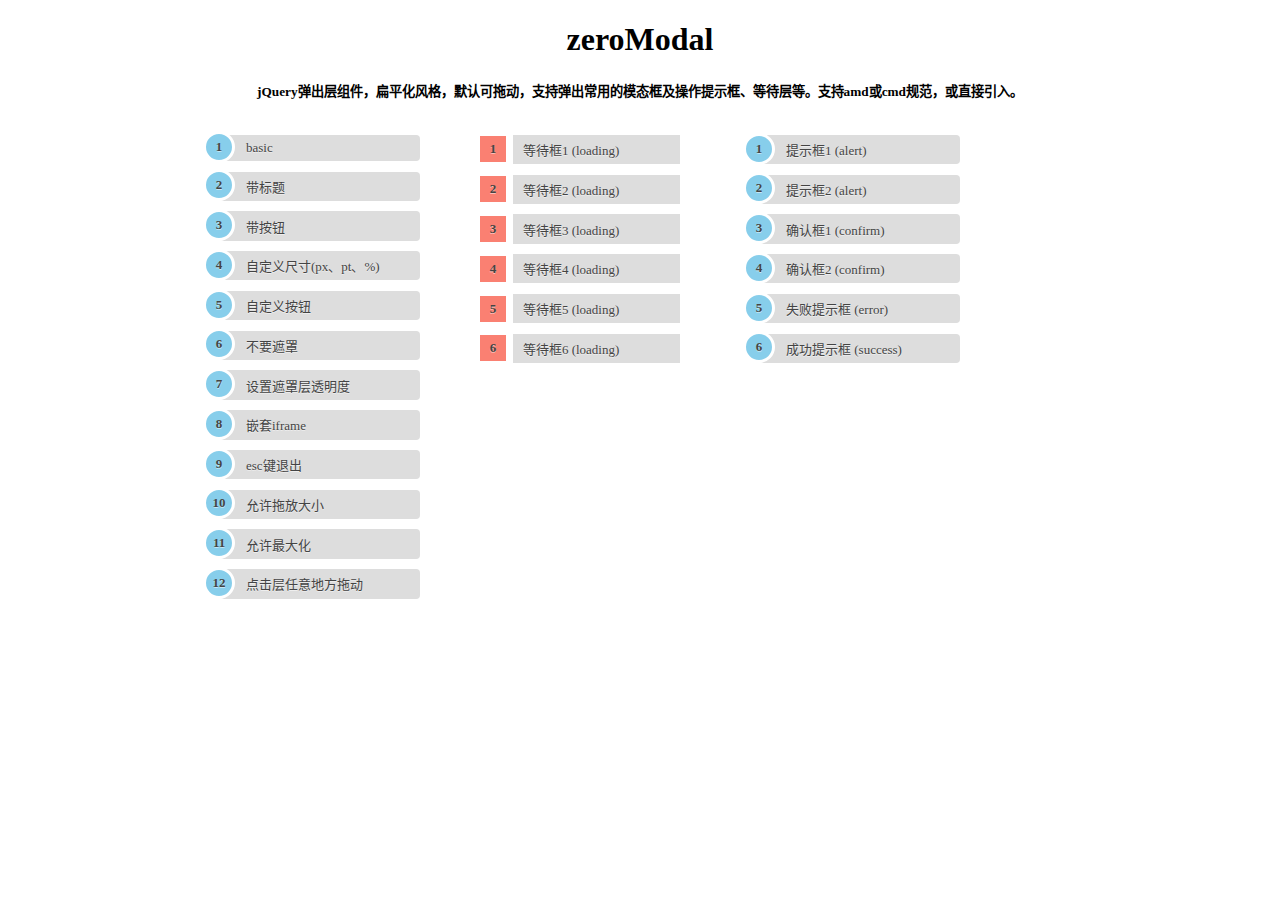
<file: TTCM/src/main/webapp/popup/demo.html>
<!DOCTYPE html>
<html lang="zh-CN">

<head>
    <meta charset="UTF-8" />
    <title>zeroModal demo</title>
    <link rel="stylesheet" type="text/css" href="./zeroModal.css" />
    <script src="http://www.jq22.com/jquery/1.11.1/jquery.min.js"></script>
    <script src="./zeroModal.min.js"></script>
    <style type="text/css">
    ol {
        counter-reset: li;
        list-style: none;
        *list-style: decimal;
        font: 13px 'trebuchet MS', 'lucida sans';
        padding: 0;
        margin-bottom: 4em;
        text-shadow: 0 1px 0 rgba(255, 255, 255, .5);
    }
    
    ol ol {
        margin: 0 0 0 2em;
    }
    
    .rounded-list a {
        position: relative;
        display: block;
        padding: .4em .4em .4em 2em;
        *padding: .4em;
        margin: .8em 0;
        background: #ddd;
        color: #444;
        text-decoration: none;
        border-radius: .3em;
        transition: all .3s ease-out;
    }
    
    .rounded-list a:hover {
        background: #eee;
    }
    
    .rounded-list a:hover:before {
        transform: rotate(360deg);
    }
    
    .rounded-list a:before {
        content: counter(li);
        counter-increment: li;
        position: absolute;
        left: -1.3em;
        top: 50%;
        margin-top: -1.3em;
        background: #87ceeb;
        height: 2em;
        width: 2em;
        line-height: 2em;
        border: .3em solid #fff;
        text-align: center;
        font-weight: bold;
        border-radius: 2em;
        transition: all .3s ease-out;
    }
    
    rectangle-list a {
        position: relative;
        display: block;
        padding: .4em .4em .4em .8em;
        *padding: .4em;
        margin: .5em 0 .5em 2.5em;
        background: #ddd;
        color: #444;
        text-decoration: none;
        transition: all .3s ease-out;
    }
    
    .rectangle-list a:hover {
        background: #eee;
    }
    
    .rectangle-list a:before {
        content: counter(li);
        counter-increment: li;
        position: absolute;
        left: -2.5em;
        top: 50%;
        margin-top: -1em;
        background: #fa8072;
        height: 2em;
        width: 2em;
        line-height: 2em;
        text-align: center;
        font-weight: bold;
    }
    
    .rectangle-list a:after {
        position: absolute;
        content: '';
        border: .5em solid transparent;
        left: -1em;
        top: 50%;
        margin-top: -.5em;
        transition: all .3s ease-out;
    }
    
    .rectangle-list a:hover:after {
        left: -.5em;
        border-left-color: #fa8072;
    }
    
    .rectangle-list a {
        position: relative;
        display: block;
        padding: .4em .4em .4em .8em;
        *padding: .4em;
        margin: .5em 0 .8em 2.5em;
        background: #ddd;
        color: #444;
        text-decoration: none;
        transition: all .3s ease-out;
    }
    
    .rectangle-list a:hover {
        background: #eee;
    }
    
    .rectangle-list a:before {
        content: counter(li);
        counter-increment: li;
        position: absolute;
        left: -2.5em;
        top: 50%;
        margin-top: -1em;
        background: #fa8072;
        height: 2em;
        width: 2em;
        line-height: 2em;
        text-align: center;
        font-weight: bold;
    }
    
    .rectangle-list a:after {
        position: absolute;
        content: '';
        border: .5em solid transparent;
        left: -1em;
        top: 50%;
        margin-top: -.5em;
        transition: all .3s ease-out;
    }
    
    .rectangle-list a:hover:after {
        left: -.5em;
        border-left-color: #fa8072;
    }
    </style>
</head>

<body>
    <h1 style="text-align:center">zeroModal</h1>
    <h5 style="text-align:center">jQuery弹出层组件，扁平化风格，默认可拖动，支持弹出常用的模态框及操作提示框、等待层等。支持amd或cmd规范，或直接引入。</h5>
    <div style="position:absolute;width:200px;left:220px;">
        <ol class="rounded-list">
            <li><a href="javascript:_basic()">basic</a></li>
            <li><a href="javascript:_params()">带标题</a></li>
            <li><a href="javascript:_button()">带按钮</a></li>
            <li><a href="javascript:_setsize()">自定义尺寸(px、pt、%)</a></li>
            <li><a href="javascript:_custombutton()">自定义按钮</a></li>
            <li><a href="javascript:_notoverlay()">不要遮罩</a></li>
            <li><a href="javascript:_setOpacity()">设置遮罩层透明度</a></li>
            <li><a href="javascript:_iframe()">嵌套iframe</a></li>
            <li><a href="javascript:_esc()">esc键退出</a></li>
            <li><a href="javascript:_resize()">允许拖放大小</a></li>
            <li><a href="javascript:_max()">允许最大化</a></li>
            <li><a href="javascript:_drag()">点击层任意地方拖动</a></li>
        </ol>
    </div>
    <div style="position:absolute;width:200px;left:480px;">
        <ol class="rectangle-list">
            <li><a href="javascript:_loading(1)">等待框1 (loading)</a></li>
            <li><a href="javascript:_loading(2)">等待框2 (loading)</a></li>
            <li><a href="javascript:_loading(3)">等待框3 (loading)</a></li>
            <li><a href="javascript:_loading(4)">等待框4 (loading)</a></li>
            <li><a href="javascript:_loading(5)">等待框5 (loading)</a></li>
            <li><a href="javascript:_loading(6)">等待框6 (loading)</a></li>
            <!--<li><a href="javascript:_progress(1)">progress1</a></li>-->
        </ol>
    </div>
    <div style="position:absolute;width:200px;left:760px;">
        <ol class="rounded-list">
            <li><a href="javascript:_alert1()">提示框1 (alert)</a></li>
            <li><a href="javascript:_alert2()">提示框2 (alert)</a></li>
            <li> <a href="javascript:_confirm1()">确认框1 (confirm)</a></li>
            <li> <a href="javascript:_confirm2()">确认框2 (confirm)</a></li>
            <li> <a href="javascript:_error()">失败提示框 (error)</a></li>
            <li> <a href="javascript:_success()">成功提示框 (success)</a></li>
        </ol>
    </div>
    <script>
    function _basic() {
        zeroModal.show();
    }

    function _params() {
        zeroModal.show({
            title: 'hello world',
            content: 'this is zeroModal'
        });
    }

    function _button() {
        zeroModal.show({
            title: 'hello world',
            content: 'this is zeroModal',
            ok: true,
            cancel: true,
            okFn: function(opt) {
                console.log(opt);
                alert('clicked ok and not close');
                return false;
            }
        });
    }

    function _setsize() {
        zeroModal.show({
            title: 'hello world',
            content: 'this is zeroModal',
            width: '60%',
            height: '40%'
        });
    }

    function _notoverlay() {
        zeroModal.show({
            title: 'hello world',
            content: 'this is zeroModal',
            width: '60%',
            height: '40%',
            overlay: false
        });
    }

    function _iframe() {
        zeroModal.show({
            title: 'hello world',
            iframe: true,
            url: 'http://www.baidu.com',
            width: '80%',
            height: '80%',
            cancel: true
        });
    }

    function _esc() {
        zeroModal.show({
            title: 'hello world',
            content: 'this is zeroModal',
            esc: true
        });
    }

    function _resize() {
        zeroModal.show({
            title: 'hello world',
            content: 'this is zeroModal',
            width: '60%',
            height: '40%',
            resize: true
        });
    }

    function _max() {
        zeroModal.show({
            title: 'hello world',
            content: 'this is zeroModal',
            width: '60%',
            height: '40%',
            max: true
        });
    }

    function _loading(type) {
        zeroModal.loading(type);
    }

    function _progress() {
        zeroModal.progress();
    }

    function _alert1() {
        zeroModal.alert('请选择数据进行操作!');
    }

    function _alert2() {
        zeroModal.alert({
            content: '操作提示!',
            contentDetail: '请选择数据后再进行操作',
            okFn: function() {
                alert('ok callback');
            }
        });
    }

    function _confirm1() {
        zeroModal.confirm("确定提交审核吗？", function() {
            alert('ok');
            //return false;
        });
    }

    function _confirm2() {
        zeroModal.confirm({
            content: '确定提交审核吗？',
            contentDetail: '提交后将不能进行修改。',
            okFn: function() {
                alert('ok');
            },
            cancelFn: function() {
                alert('cancel');
            }
        });
    }

    function _error() {
        zeroModal.error('请选择数据进行操作!');
    }

    function _success() {
        zeroModal.success('操作成功!');
    }

    function _setOpacity() {
        zeroModal.show({
            title: 'hello world',
            content: 'this is zeroModal',
            width: '60%',
            height: '40%',
            opacity: 0.8
        });
    }

    function _drag() {
        zeroModal.show({
            title: 'hello world',
            content: 'this is zeroModal',
            dragHandle: 'container',
            ok: true
        });
    }

    function _custombutton() {
        zeroModal.show({
            title: 'hello world',
            iframe: true,
            url: 'http://www.baidu.com',
            width: '60%',
            height: '60%',
            buttons: [
                { className: 'zeromodal-btn zeromodal-btn-primary', name: '开始导出', fn:function(opt){ alert(1); return false; }},
                { className: 'zeromodal-btn zeromodal-btn-default', name: '取消', fn:function(opt){ alert(2); }}
            ]
        });
    }
    </script>
</body>

</html>
</file>
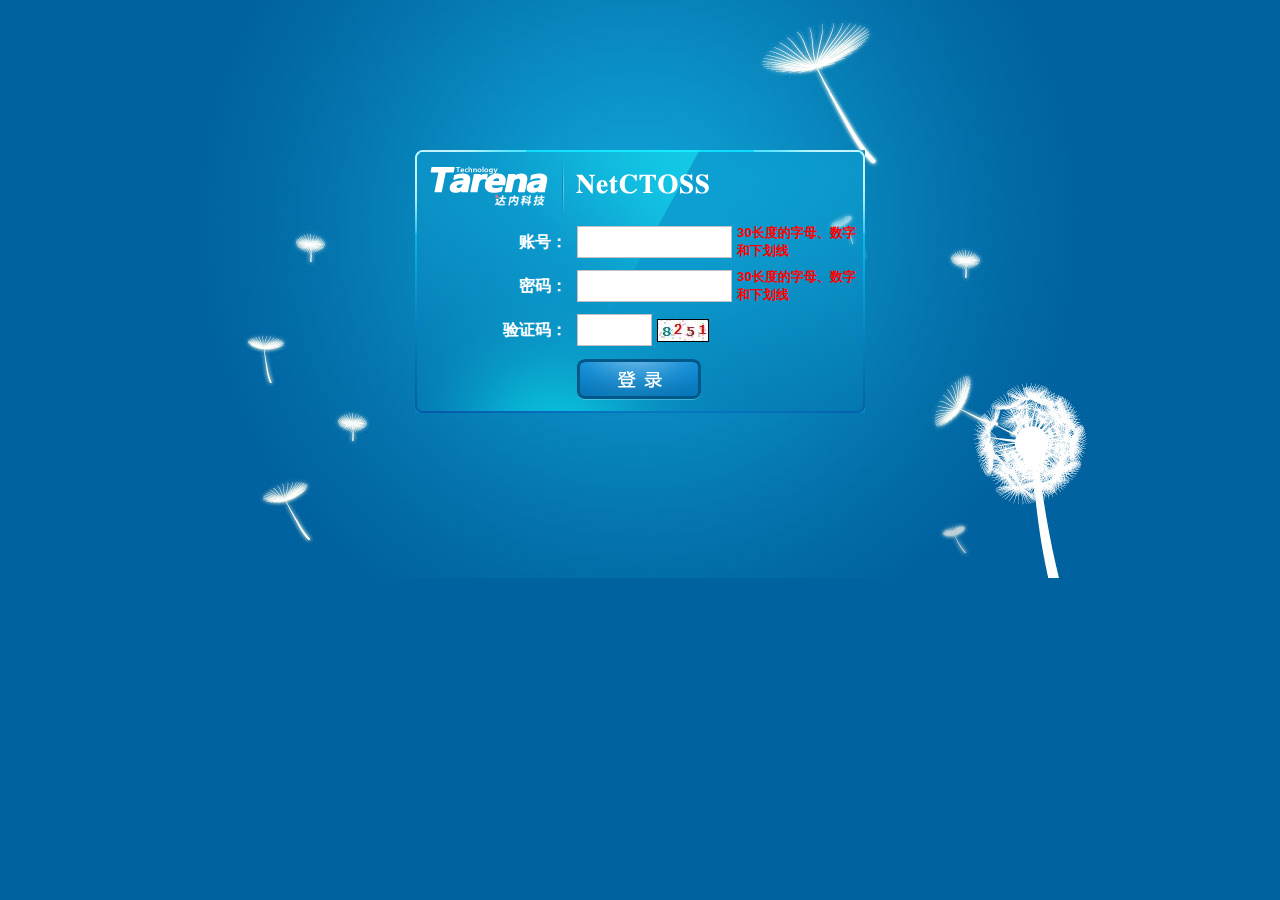
<file: TTCM/src/main/webapp/case/NETCTOSS_V02/login.html>
﻿<!DOCTYPE html PUBLIC "-//W3C//DTD XHTML 1.0 Transitional//EN" "http://www.w3.org/TR/xhtml1/DTD/xhtml1-transitional.dtd">
<html xmlns="http://www.w3.org/1999/xhtml">
    <head>
        <meta http-equiv="Content-Type" content="text/html; charset=utf-8" />
        <title>达内－NetCTOSS</title>
        <link type="text/css" rel="stylesheet" media="all" href="styles/global.css" />
        <link type="text/css" rel="stylesheet" media="all" href="styles/global_color.css" /> 
    </head>
    <body class="index">
        <div class="login_box">
            <table>
                <tr>
                    <td class="login_info">账号：</td>
                    <td colspan="2"><input name="" type="text" class="width150" /></td>
                    <td class="login_error_info"><span class="required">30长度的字母、数字和下划线</span></td>
                </tr>
                <tr>
                    <td class="login_info">密码：</td>
                    <td colspan="2"><input name="" type="password" class="width150" /></td>
                    <td><span class="required">30长度的字母、数字和下划线</span></td>
                </tr>
                <tr>
                    <td class="login_info">验证码：</td>
                    <td class="width70"><input name="" type="text" class="width70" /></td>
                    <td><img src="images/valicode.jpg" alt="验证码" title="点击更换" /></td>  
                    <td><span class="required"></span></td>              
                </tr>            
                <tr>
                    <td></td>
                    <td class="login_button" colspan="2">
                        <a href="index.html"><img src="images/login_btn.png" /></a>
                    </td>    
                    <td><span class="required"></span></td>                
                </tr>
            </table>
        </div>
    </body>
</html>
</file>
<file: TTCM/src/main/webapp/popup/zeroModal.css>
/*!
 * zeroModal.js
 * http://git.oschina.net/cylansad/zeroModal
 *
 * Copyright 2016, Sad
 */

.zeromodal-overlay {
    width: 100%;
    height: 1000px;
    position: absolute;
    z-index: 1000;
    opacity: 0.2;
    background-color: rgba(0, 0, 0, .4);
    top: 0;
    left: 0;
}

.zeromodal-loading1 {
    background: url(./img/loading1.gif);
    width: 50px;
    height: 50px;
    position: absolute;
    left: 50%;
    top: 35%;
}

.zeromodal-loading2 {
    background: url(./img/loading2.gif);
    width: 37px;
    height: 37px;
    position: absolute;
    left: 50%;
    top: 35%;
}

.zeromodal-container {
    font-family: "Hiragino Sans GB", "Microsoft YaHei", Arial-normal, "open sans", "Helvetica Neue", Helvetica, Arial, sans-serif;
    position: absolute;
    box-shadow: 0 6px 24px rgba(0, 0, 0, .24);
    border-radius: 2px;
    border: none;
    background-color: #fff;
    z-index: 1001;
    padding: 19px 16px;
}

.zeromodal-header {
    margin-top: 4px;
    margin-bottom: 18px;
    color: #666;
    font-weight: bold;
    font-size: 14px;
}

.zeromodal-progress-content {
    position: absolute;
    left: 46%;
    font-size: 13px;
    color: #4FAB1C;
}

.zeromodal-body {
    font-size: 12px;
    color: #333;
    /*overflow-y: auto;*/
}

.zeromodal-frame {
    width: 100%;
    height: 100%;
    border: 0;
}

.zeromodal-btn {
    margin-bottom: 0;
    text-align: center;
    font-size: 14px;
    outline: none;
    display: inline-block;
    margin-left: 4px;
    font-weight: 400;
    -ms-touch-action: manipulation;
    touch-action: manipulation;
    cursor: pointer;
    background-image: none;
    border: 1px solid transparent;
    white-space: nowrap;
    padding: 6px 8px;
    line-height: 20px;
    border-radius: 1px;
    min-width: 80px;
    box-shadow: 0 1px 4px rgba(0, 0, 0, .32);
    -webkit-transition: all;
    transition: all;
    -webkit-transition-duration: .3s;
    transition-duration: .3s;
}

.zeromodal-btn:hover {
    box-shadow: 0 3px 4px rgba(0, 0, 0, .32);
}

.zeromodal-btn-primary {
    color: #fff;
    background-color: #2196f3;
    border: none;
}

.zeromodal-btn-default {
    color: #333;
    background-color: #fff;
    border: none;
    padding: 6px 8px;
}

.zeromodal-max {
    background: url(./img/max.png);
    width: 16px;
    height: 16px;
    position: relative;
    float: right;
    margin-right: 2px;
    top: -4px;
    cursor: pointer;
    opacity: .3;
    -webkit-transition: -webkit-transform 0.4s ease-out;
    -moz-transition: -moz-transform 0.4s ease-out;
    -o-transition: -o-transform 0.4s ease-out;
    -ms-transition: -ms-transform 0.4s ease-out;
    -moz-user-select: none;
    -webkit-user-select: none;
}

.zeromodal-max:hover {
    -webkit-transform: rotateZ(180deg);
    -moz-transform: rotateZ(180deg);
    -o-transform: rotateZ(180deg);
    -ms-transform: rotateZ(180deg);
    transform: rotateZ(180deg);
}

.zeromodal-close {
    position: relative;
    -webkit-appearance: none;
    padding: 0;
    cursor: pointer;
    background: 0 0;
    border: 0;
    top: -6px;
    outline: none;
    float: right;
    font-size: 21px;
    font-weight: 700;
    line-height: 1;
    color: #000;
    text-shadow: 0 1px 0 #fff;
    filter: alpha(opacity=20);
    opacity: .2;
    -webkit-border-radius: 110px;
    border-radius: 110px;
    -webkit-transition: -webkit-transform 0.4s ease-out;
    -moz-transition: -moz-transform 0.4s ease-out;
    -o-transition: -o-transform 0.4s ease-out;
    -ms-transition: -ms-transform 0.4s ease-out;
    -moz-user-select: none;
    -webkit-user-select: none;
}

.zeromodal-close:hover {
    -webkit-transform: rotateZ(180deg);
    -moz-transform: rotateZ(180deg);
    -o-transform: rotateZ(180deg);
    -ms-transform: rotateZ(180deg);
    transform: rotateZ(180deg);
}

.zeromodal-footer {
    position: absolute;
    bottom: 12px;
    width: 100%;
    left: 0px;
}

.zeromodal-line {
    border: none;
    border-top: 1px solid #efefef;
    margin-bottom: 10px;
    margin-left: auto;
    margin-right: auto;
    width: 97%
}

.zeromodal-btn-container {
    text-align: right;
    padding-right: 15px;
}

.zeromodal-icon {
    width: 80px;
    height: 80px;
    border: 4px solid #808080;
    border-radius: 50%;
    margin: 16px auto 16px;
    margin-top: 16px;
    padding: 0;
    position: relative;
    box-sizing: content-box;
    cursor: default;
    -webkit-touch-callout: none;
    -webkit-user-select: none;
    -moz-user-select: none;
    -ms-user-select: none;
    user-select: none;
}

.zeromodal-icon.zeromodal-icon-info {
    font-family: "Open Sans", sans-serif;
    color: #3fc3ee;
    border-color: #3fc3ee;
    font-size: 60px;
    line-height: 80px;
    text-align: center;
}

.zeromodal-icon.zeromodal-icon-question {
    font-family: "Helvetica Neue", Helvetica, Arial, sans-serif;
    color: #c9dae1;
    border-color: #c9dae1;
    font-size: 60px;
    line-height: 80px;
    text-align: center;
}

.zeromodal-error {
    border-color: #f27474;
}

.zeromodal-icon.zeromodal-error .x-mark {
    position: relative;
    display: block;
}

.zeromodal-icon.zeromodal-error .line.left {
    -webkit-transform: rotate(45deg);
    transform: rotate(45deg);
    left: 17px;
}

.zeromodal-icon.zeromodal-error .line {
    position: absolute;
    height: 5px;
    width: 47px;
    background-color: #f27474;
    display: block;
    top: 37px;
    border-radius: 2px;
}

.zeromodal-icon.zeromodal-error .line.right {
    -webkit-transform: rotate(-45deg);
    transform: rotate(-45deg);
    right: 16px;
}

.zeromodal-icon.zeromodal-success {
    border-color: #a5dc86;
}

.zeromodal-icon.zeromodal-success::before {
    border-radius: 120px 0 0 120px;
    top: -7px;
    left: -33px;
    -webkit-transform: rotate(-45deg);
    transform: rotate(-45deg);
    -webkit-transform-origin: 60px 60px;
    transform-origin: 60px 60px;
}

.zeromodal-icon.zeromodal-success::after {
    border-radius: 0 120px 120px 0;
    top: -11px;
    left: 30px;
    -webkit-transform: rotate(-45deg);
    transform: rotate(-45deg);
    -webkit-transform-origin: 0 60px;
    transform-origin: 0 60px;
}

.zeromodal-icon.zeromodal-success .placeholder {
    width: 80px;
    height: 80px;
    border: 4px solid rgba(165, 220, 134, 0.2);
    border-radius: 50%;
    box-sizing: content-box;
    position: absolute;
    left: -4px;
    top: -4px;
    z-index: 2;
}

.zeromodal-icon.zeromodal-success .fix {
    width: 7px;
    height: 90px;
    background-color: #fff;
    position: absolute;
    left: 28px;
    top: 8px;
    z-index: 1;
    -webkit-transform: rotate(-45deg);
    transform: rotate(-45deg);
}

.zeromodal-icon.zeromodal-success .line {
    height: 5px;
    background-color: #a5dc86;
    display: block;
    border-radius: 2px;
    position: absolute;
    z-index: 2;
}

.zeromodal-icon.zeromodal-success .line.tip {
    width: 25px;
    left: 14px;
    top: 46px;
    -webkit-transform: rotate(45deg);
    transform: rotate(45deg);
}

.zeromodal-icon.zeromodal-success .line.long {
    width: 47px;
    right: 8px;
    top: 38px;
    -webkit-transform: rotate(-45deg);
    transform: rotate(-45deg);
}

@-webkit-keyframes showZeroAlert {
    0% {
        -webkit-transform: scale(0.7);
        transform: scale(0.7);
    }
    45% {
        -webkit-transform: scale(1.05);
        transform: scale(1.05);
    }
    80% {
        -webkit-transform: scale(0.95);
        transform: scale(0.95);
    }
    100% {
        -webkit-transform: scale(1);
        transform: scale(1);
    }
}

@keyframes showZeroAlert {
    0% {
        -webkit-transform: scale(0.7);
        transform: scale(0.7);
    }
    45% {
        -webkit-transform: scale(1.05);
        transform: scale(1.05);
    }
    80% {
        -webkit-transform: scale(0.95);
        transform: scale(0.95);
    }
    100% {
        -webkit-transform: scale(1);
        transform: scale(1);
    }
}

@-webkit-keyframes hideZeroAlert {
    0% {
        -webkit-transform: scale(1);
        transform: scale(1);
        opacity: 1;
    }
    100% {
        -webkit-transform: scale(0.5);
        transform: scale(0.5);
        opacity: 0;
    }
}

@keyframes hideZeroAlert {
    0% {
        -webkit-transform: scale(1);
        transform: scale(1);
        opacity: 1;
    }
    100% {
        -webkit-transform: scale(0.5);
        transform: scale(0.5);
        opacity: 0;
    }
}

.show-zero2 {
    -webkit-animation: showZeroAlert 0.3s;
    animation: showZeroAlert 0.3s;
}

.show-zero2.no-animation {
    -webkit-animation: none;
    animation: none;
}

.hide-zero2 {
    -webkit-animation: hideZeroAlert 0.15s;
    animation: hideZeroAlert 0.15s;
}

.hide-zero2.no-animation {
    -webkit-animation: none;
    animation: none;
}

.zeromodal-title1 {
    width: 100%;
    text-align: center;
    color: #575757;
    font-size: 20px;
    font-weight: bold;
    padding: 8px 0;
}

.zeromodal-title2 {
    width: 100%;
    text-align: center;
    color: #B7B7B7;
    font-size: 13px;
    padding: 8px 0;
}

.zeromodal-overflow-y {
    overflow-y: auto;
}

.zeromodal-progress {
    position: absolute;
    opacity: 0.8;
    width: 400px;
    height: 5px;
    overflow: visible;
    background: #f0f0f0;
    margin-bottom: 40px;
    border-radius: 4px;
    box-shadow: inset 0 1px 2px rgba(0, 0, 0, .1);
}

.zeromodal-progress .zeromodal-progress-bar {
    position: relative;
    animation: animate-positive 2s;
}

.zeromodal-progress-bar {
    float: left;
    width: 0;
    height: 100%;
    font-size: 12px;
    line-height: 20px;
    color: #fff;
    text-align: center;
    background-color: #337ab7;
    -webkit-box-shadow: inset 0 -1px 0 rgba(0, 0, 0, .15);
    box-shadow: inset 0 -1px 0 rgba(0, 0, 0, .15);
    -webkit-transition: width .6s ease;
    -o-transition: width .6s ease;
    transition: width .6s ease;
}

.zeromodal-progress .zeromodal-progress-icon {
    width: 30px;
    height: 30px;
    line-height: 25px;
    border-radius: 50%;
    font-size: 13px;
    position: absolute;
    top: -14px;
    right: 0;
    background: #fff;
    border-width: 3px;
    border-style: solid;
    text-align: center;
}

.zeromodal-fa {
    display: inline-block;
    font: normal normal normal 14px/1 FontAwesome;
    font-size: inherit;
    text-rendering: auto;
    -webkit-font-smoothing: antialiased;
    -moz-osx-font-smoothing: grayscale;
}

.zeromodal-progress-val {
    position: absolute;
    top: 10%;
    left: 10%;
}

.zeromodal-progress-val .line.tip {
    width: 13px;
    top: 13px;
    -webkit-transform: rotate(45deg);
    transform: rotate(45deg);
}

.zeromodal-progress-val .line {
    height: 5px;
    background-color: rgb(146, 194, 106);
    display: block;
    border-radius: 2px;
    position: absolute;
    z-index: 2;
}

.zeromodal-progress-val .line.long {
    width: 22px;
    right: -26px;
    top: 10px;
    -webkit-transform: rotate(-45deg);
    transform: rotate(-45deg);
}

@-webkit-keyframes rotate_pacman_half_up {
    0% {
        -webkit-transform: rotate(270deg);
        transform: rotate(270deg);
    }
    50% {
        -webkit-transform: rotate(360deg);
        transform: rotate(360deg);
    }
    100% {
        -webkit-transform: rotate(270deg);
        transform: rotate(270deg);
    }
}

@keyframes rotate_pacman_half_up {
    0% {
        -webkit-transform: rotate(270deg);
        transform: rotate(270deg);
    }
    50% {
        -webkit-transform: rotate(360deg);
        transform: rotate(360deg);
    }
    100% {
        -webkit-transform: rotate(270deg);
        transform: rotate(270deg);
    }
}

@-webkit-keyframes rotate_pacman_half_down {
    0% {
        -webkit-transform: rotate(90deg);
        transform: rotate(90deg);
    }
    50% {
        -webkit-transform: rotate(0deg);
        transform: rotate(0deg);
    }
    100% {
        -webkit-transform: rotate(90deg);
        transform: rotate(90deg);
    }
}

@keyframes rotate_pacman_half_down {
    0% {
        -webkit-transform: rotate(90deg);
        transform: rotate(90deg);
    }
    50% {
        -webkit-transform: rotate(0deg);
        transform: rotate(0deg);
    }
    100% {
        -webkit-transform: rotate(90deg);
        transform: rotate(90deg);
    }
}

@-webkit-keyframes pacman-balls {
    75% {
        opacity: 0.7;
    }
    100% {
        -webkit-transform: translate(-100px, -6.25px);
        transform: translate(-100px, -6.25px);
    }
}

@keyframes pacman-balls {
    75% {
        opacity: 0.7;
    }
    100% {
        -webkit-transform: translate(-100px, -6.25px);
        transform: translate(-100px, -6.25px);
    }
}

.pacman {
    position: absolute;
}

.pacman > div:nth-child(2) {
    -webkit-animation: pacman-balls 1s 0s infinite linear;
    animation: pacman-balls 1s 0s infinite linear;
}

.pacman > div:nth-child(3) {
    -webkit-animation: pacman-balls 1s 0.33s infinite linear;
    animation: pacman-balls 1s 0.33s infinite linear;
}

.pacman > div:nth-child(4) {
    -webkit-animation: pacman-balls 1s 0.66s infinite linear;
    animation: pacman-balls 1s 0.66s infinite linear;
}

.pacman > div:nth-child(5) {
    -webkit-animation: pacman-balls 1s 0.99s infinite linear;
    animation: pacman-balls 1s 0.99s infinite linear;
}

.pacman > div:first-of-type {
    width: 0px;
    height: 0px;
    border-right: 25px solid transparent;
    border-top: 25px solid #a5dc86;
    border-left: 25px solid #a5dc86;
    border-bottom: 25px solid #a5dc86;
    border-radius: 25px;
    -webkit-animation: rotate_pacman_half_up 0.5s 0s infinite;
    animation: rotate_pacman_half_up 0.5s 0s infinite;
}

.pacman > div:nth-child(2) {
    width: 0px;
    height: 0px;
    border-right: 25px solid transparent;
    border-top: 25px solid #a5dc86;
    border-left: 25px solid #a5dc86;
    border-bottom: 25px solid #a5dc86;
    border-radius: 25px;
    -webkit-animation: rotate_pacman_half_down 0.5s 0s infinite;
    animation: rotate_pacman_half_down 0.5s 0s infinite;
    margin-top: -50px;
}

.pacman > div:nth-child(3),
.pacman > div:nth-child(4),
.pacman > div:nth-child(5),
.pacman > div:nth-child(6) {
    background-color: #a5dc86;
    width: 15px;
    height: 15px;
    border-radius: 100%;
    margin: 2px;
    width: 10px;
    height: 10px;
    position: absolute;
    -webkit-transform: translate(0, -6.25px);
    -ms-transform: translate(0, -6.25px);
    transform: translate(0, -6.25px);
    top: 25px;
    left: 100px;
}

@-webkit-keyframes line-scale-pulse-out {
    0% {
        -webkit-transform: scaley(1);
        transform: scaley(1);
    }
    50% {
        -webkit-transform: scaley(0.4);
        transform: scaley(0.4);
    }
    100% {
        -webkit-transform: scaley(1);
        transform: scaley(1);
    }
}

@keyframes line-scale-pulse-out {
    0% {
        -webkit-transform: scaley(1);
        transform: scaley(1);
    }
    50% {
        -webkit-transform: scaley(0.4);
        transform: scaley(0.4);
    }
    100% {
        -webkit-transform: scaley(1);
        transform: scaley(1);
    }
}

.line-scale-pulse-out {
    position: absolute;
}

.line-scale-pulse-out > div {
    background-color: #a5dc86;
    width: 4px;
    height: 35px;
    border-radius: 2px;
    margin: 2px;
    -webkit-animation-fill-mode: both;
    animation-fill-mode: both;
    display: inline-block;
    -webkit-animation: line-scale-pulse-out 0.9s 0s infinite cubic-bezier(.85, .25, .37, .85);
    animation: line-scale-pulse-out 0.9s 0s infinite cubic-bezier(.85, .25, .37, .85);
}

.line-scale-pulse-out > div:nth-child(2),
.line-scale-pulse-out > div:nth-child(4) {
    -webkit-animation-delay: 0.2s !important;
    animation-delay: 0.2s !important;
}

.line-scale-pulse-out > div:nth-child(1),
.line-scale-pulse-out > div:nth-child(5) {
    -webkit-animation-delay: 0.4s !important;
    animation-delay: 0.4s !important;
}

@-webkit-keyframes line-scale-pulse-out-rapid {
    0% {
        -webkit-transform: scaley(1);
        transform: scaley(1);
    }
    80% {
        -webkit-transform: scaley(0.3);
        transform: scaley(0.3);
    }
    90% {
        -webkit-transform: scaley(1);
        transform: scaley(1);
    }
}

@keyframes line-scale-pulse-out-rapid {
    0% {
        -webkit-transform: scaley(1);
        transform: scaley(1);
    }
    80% {
        -webkit-transform: scaley(0.3);
        transform: scaley(0.3);
    }
    90% {
        -webkit-transform: scaley(1);
        transform: scaley(1);
    }
}

.line-scale-pulse-out-rapid > div {
    background-color: #a5dc86;
    width: 4px;
    height: 35px;
    border-radius: 2px;
    margin: 2px;
    -webkit-animation-fill-mode: both;
    animation-fill-mode: both;
    display: inline-block;
    -webkit-animation: line-scale-pulse-out-rapid 0.9s 0s infinite cubic-bezier(.11, .49, .38, .78);
    animation: line-scale-pulse-out-rapid 0.9s 0s infinite cubic-bezier(.11, .49, .38, .78);
}

.line-scale-pulse-out-rapid > div:nth-child(2),
.line-scale-pulse-out-rapid > div:nth-child(4) {
    -webkit-animation-delay: 0.25s !important;
    animation-delay: 0.25s !important;
}

.line-scale-pulse-out-rapid > div:nth-child(1),
.line-scale-pulse-out-rapid > div:nth-child(5) {
    -webkit-animation-delay: 0.5s !important;
    animation-delay: 0.5s !important;
}

@-webkit-keyframes line-spin-fade-loader {
    50% {
        opacity: 0.3;
    }
    100% {
        opacity: 1;
    }
}

@keyframes line-spin-fade-loader {
    50% {
        opacity: 0.3;
    }
    100% {
        opacity: 1;
    }
}

.line-spin-fade-loader {
    position: absolute;
}

.line-spin-fade-loader > div:nth-child(1) {
    top: 20px;
    left: 0;
    -webkit-animation: line-spin-fade-loader 1.2s 0.12s infinite ease-in-out;
    animation: line-spin-fade-loader 1.2s 0.12s infinite ease-in-out;
}

.line-spin-fade-loader > div:nth-child(2) {
    top: 13.63636px;
    left: 13.63636px;
    -webkit-transform: rotate(-45deg);
    -ms-transform: rotate(-45deg);
    transform: rotate(-45deg);
    -webkit-animation: line-spin-fade-loader 1.2s 0.24s infinite ease-in-out;
    animation: line-spin-fade-loader 1.2s 0.24s infinite ease-in-out;
}

.line-spin-fade-loader > div:nth-child(3) {
    top: 0;
    left: 20px;
    -webkit-transform: rotate(90deg);
    -ms-transform: rotate(90deg);
    transform: rotate(90deg);
    -webkit-animation: line-spin-fade-loader 1.2s 0.36s infinite ease-in-out;
    animation: line-spin-fade-loader 1.2s 0.36s infinite ease-in-out;
}

.line-spin-fade-loader > div:nth-child(4) {
    top: -13.63636px;
    left: 13.63636px;
    -webkit-transform: rotate(45deg);
    -ms-transform: rotate(45deg);
    transform: rotate(45deg);
    -webkit-animation: line-spin-fade-loader 1.2s 0.48s infinite ease-in-out;
    animation: line-spin-fade-loader 1.2s 0.48s infinite ease-in-out;
}

.line-spin-fade-loader > div:nth-child(5) {
    top: -20px;
    left: 0;
    -webkit-animation: line-spin-fade-loader 1.2s 0.6s infinite ease-in-out;
    animation: line-spin-fade-loader 1.2s 0.6s infinite ease-in-out;
}

.line-spin-fade-loader > div:nth-child(6) {
    top: -13.63636px;
    left: -13.63636px;
    -webkit-transform: rotate(-45deg);
    -ms-transform: rotate(-45deg);
    transform: rotate(-45deg);
    -webkit-animation: line-spin-fade-loader 1.2s 0.72s infinite ease-in-out;
    animation: line-spin-fade-loader 1.2s 0.72s infinite ease-in-out;
}

.line-spin-fade-loader > div:nth-child(7) {
    top: 0;
    left: -20px;
    -webkit-transform: rotate(90deg);
    -ms-transform: rotate(90deg);
    transform: rotate(90deg);
    -webkit-animation: line-spin-fade-loader 1.2s 0.84s infinite ease-in-out;
    animation: line-spin-fade-loader 1.2s 0.84s infinite ease-in-out;
}

.line-spin-fade-loader > div:nth-child(8) {
    top: 13.63636px;
    left: -13.63636px;
    -webkit-transform: rotate(45deg);
    -ms-transform: rotate(45deg);
    transform: rotate(45deg);
    -webkit-animation: line-spin-fade-loader 1.2s 0.96s infinite ease-in-out;
    animation: line-spin-fade-loader 1.2s 0.96s infinite ease-in-out;
}

.line-spin-fade-loader > div {
    background-color: #a5dc86;
    width: 4px;
    height: 35px;
    border-radius: 2px;
    margin: 2px;
    -webkit-animation-fill-mode: both;
    animation-fill-mode: both;
    position: absolute;
    width: 5px;
    height: 15px;
}

@-webkit-keyframes square-spin {
    25% {
        -webkit-transform: perspective(100px) rotateX(180deg) rotateY(0);
        transform: perspective(100px) rotateX(180deg) rotateY(0);
    }
    50% {
        -webkit-transform: perspective(100px) rotateX(180deg) rotateY(180deg);
        transform: perspective(100px) rotateX(180deg) rotateY(180deg);
    }
    75% {
        -webkit-transform: perspective(100px) rotateX(0) rotateY(180deg);
        transform: perspective(100px) rotateX(0) rotateY(180deg);
    }
    100% {
        -webkit-transform: perspective(100px) rotateX(0) rotateY(0);
        transform: perspective(100px) rotateX(0) rotateY(0);
    }
}

@keyframes square-spin {
    25% {
        -webkit-transform: perspective(100px) rotateX(180deg) rotateY(0);
        transform: perspective(100px) rotateX(180deg) rotateY(0);
    }
    50% {
        -webkit-transform: perspective(100px) rotateX(180deg) rotateY(180deg);
        transform: perspective(100px) rotateX(180deg) rotateY(180deg);
    }
    75% {
        -webkit-transform: perspective(100px) rotateX(0) rotateY(180deg);
        transform: perspective(100px) rotateX(0) rotateY(180deg);
    }
    100% {
        -webkit-transform: perspective(100px) rotateX(0) rotateY(0);
        transform: perspective(100px) rotateX(0) rotateY(0);
    }
}

.square-spin {
    position: absolute;
}

.square-spin > div {
    -webkit-animation-fill-mode: both;
    animation-fill-mode: both;
    width: 50px;
    height: 50px;
    background: #a5dc86;
    border: 1px solid #a5dc86;
    -webkit-animation: square-spin 3s 0s cubic-bezier(.09, .57, .49, .9) infinite;
    animation: square-spin 3s 0s cubic-bezier(.09, .57, .49, .9) infinite;
}

.zeromodal-sweep-tee {
    border-width: 8px;
    border-color: #CECECE;
    border-left-width: 0;
    border-style: double;
    border-top-color: transparent;
    border-bottom-color: transparent;
    transform: rotateZ(220deg);
    position: absolute;
    right: 2px;
    bottom: 0;
    cursor: se-resize;
    -moz-user-select: none;
    -webkit-user-select: none;
}

.zeromodal-top {
    cursor: move;
    height: 24px;
    position: absolute;
    top: 0px;
    left: 0;
    width: 100%;
}
</file>
<file: TTCM/src/main/webapp/case/NETCTOSS_V02/styles/global.css>
/* 全局样式 */
body, p, div, ul, ol, li, dl, dd, dt, h1, h2, h3, h4, h5, h6, form, input, select, label, table, tr, td, th, thead, tbody, tfoot
{
    margin: 0px auto;
    padding: 0px;
    border: 0;
}
ul, ol
{
    list-style: none;
}
body
{
    font-size: 12px;
    font-family: Tahoma,Geneva,sans-serif;
    background-position: top;
    background-repeat: repeat-x;
}
table
{
    border-collapse: collapse;
    border-spacing: 0px;
    width: 910px;
    border: 0px;
    text-align: left;
}
a
{
    text-decoration: none;
}
input, select
{
    height: 30px;
    line-height: 27px;
    padding-left: 3px;
}
textarea
{
    font-size: 12px;
    font-family: Tahoma,Geneva,sans-serif;
}
.width50
{
    width: 50px;
}
.width70
{
    width: 70px;
}
.width80
{
    width: 90px;
}
.width100
{
    width: 100px;
}
.width110
{
    width:110px;
}
.width150
{
    width: 150px;
}
.width180
{
    width: 180px;
}
.width200
{
    width: 200px;
}
.width300
{
    width: 300px;
}
.width350
{
    width: 350px;
}
.width400
{
    width: 400px;
}
.width600
{
    width: 600px;
}
.height70
{
    height: 70px;
}
.hide
{
    display: none;
}
.show
{
    display: block;
}

/*清除浮动*/
.clearfix
{
    clear: both;
}

/*浮动对象*/
.left
{
    float: left;
    display: inline;
}
.right
{
    float: right;
    display: inline;
}
/*布局*/
#header, #menu, #footer
{
    width: 960px;
    margin: 0px auto;
}

/*页头部分：header*/
#header
{
    text-align: right;
    height: 61px;
}
#header a
{
    margin-right: 50px;
    line-height: 61px;
    font-weight: bold;
}

/*导航部分：navi*/
#navi
{
    width: 100%;
    height: 91px;
    overflow: hidden;
}
#menu
{
    overflow: hidden;
    margin-top: 3px;
}
#navi li
{
    float: left;
    padding: 0 14px;
}
#navi a
{
    display: block;
    width: 68px;
    height: 77px;
    overflow: hidden;
    float: left;
}

/*正文区域：main*/
#main
{
    min-height: 410px;
    width: 950px;
    padding: 5px;
    margin-top: 5px;
    max-height: 450px;
    overflow-x: hidden;
    overflow-y: auto;
    position: relative;
}
form.main_form
{
    width: 800px;
    margin: 15px auto;
}


/*正文：查询条件部分*/
div.search_add
{
    width: 910px;
    height: 30px;
    text-align: right;
    margin-top: 3px;
}
div.search_add div
{
    float: left;
    margin-right: 18px;
    line-height: 23px;
}
div.search_add span
{
    margin-left: 5px;
}

/*正文：数据表格部分*/
#data
{
    min-height: 330px;
}
#datalist
{
    margin-top: 5px;
    text-align: center;
    width:100%;
}
#datalist td
{
    height: 32px;
    line-height: 32px;
}
#datalist th
{
    font-weight: bold;
    text-align: center;
    height: 35px;
    line-height: 35px;
}
td.td_modi,th.td_modi
{
    width: 130px;
    text-align: center;
}
th.th_select_all
{
    width: 70px;
}
#datalist th input
{
    height: 35px;
    line-height: 35px;
    float: left;
    margin-left: 8px;
    border-width: 0px;
}
#datalist th span
{
    display: block;
    height: 35px;
    line-height: 35px;
    float: left;
    margin-left: 5px;
}
#datalist tr input
{
    border-width: 0px;
}

/* 表格中的显示详细 */
a.summary
{
    cursor: default;
    color: gray;
    font-weight: bold;
    display: block;
    width: 100%;
    line-height: 100%;
}
div.detail_info
{
    position: absolute;
    z-index: 1000;
    min-width: 150px;
    min-height: 40px;
    display: none;
    padding: 3px;
    overflow: visible;
    text-align: left;
}

/* 正文：表单部分（div实现方式） */
div.text_info
{
    width: 200px;
    text-align: right;
    float: left;
    height: 40px;
    margin-top: 5px;/*5*/
    /*border:1px solid black;*/
    margin-bottom:5px;
}
div.text_info span
{
    display: block;
}
div.input_info
{
    width: 580px;
    text-align: left;
    margin-left: 10px;
    float: left;
    height: 40px;
}
div.input_info span.info
{
    display:inline-block;
    width:50px;
}
div.fee_type input, div.fee_type label
{
    border-width: 0px;
    display: block;
    height: 30px;
    line-height: 27px;
    float: left;
    margin-left: 5px;
}
div.fee_type label
{
    margin-left: 3px;
    margin-right: 5px;
}
div.change_pwd
{
    clear: both;
    width: 410px;
    float: right;
}
div.change_pwd input, div.change_pwd label
{
    display: block;
    height: 30px;
    line-height: 27px;
    float: left;
    margin-left: 5px;
    border-width: 0px;
}
#optionalInfo
{
    clear: both;
    height: 390px;
    padding-top: 10px;
}
#divPwds
{
    display: none;
    clear: both;
    height: 130px;
    padding-top: 10px;
}

div.validate_msg_long, div.validate_msg_medium, div.validate_msg_short, div.validate_msg_tiny
{
    /*height: 28px;*/
    line-height: 28px;
    float: right;
    overflow: hidden;
    text-align: left;
    padding-left:5px;
}
div.error_msg
{
    padding-left:17px;
}
div.validate_msg_long
{
    width: 390px;
}
div.validate_msg_medium
{
    width: 340px;
}
div.validate_msg_short
{
    width: 240px;
    line-height: 28px;
}
div.validate_msg_tiny
{
    width: 190px;
    line-height: 28px;
}
div.input_info_scroll
{
    width: 360px;
    text-align: left;
    float: left;
    height: 87px;
    overflow-y: scroll;
    overflow-x: auto;
    border: 1px solid silver;
}
div.input_info_scroll li
{
    float: left;
    line-height: 22px;
    height: 22px;
    margin: 2px 2px 5px 5px;
    width: 106px;
}
div.input_info_scroll li span
{
    display: block;
    float: left;
    line-height: 22px;
    height: 22px;
}
div.input_info_scroll li input
{
    height: 22px;
    line-height: 22px;
    margin-right: 3px;
    float: left;
    border-width: 0px;
}
div.input_info_high
{
    width: 580px;
    text-align: left;
    margin-left: 10px;
    float: left;
    height: 90px;
    margin-bottom: 10px;
}
div.button_info
{
    text-align: left;
    width: 380px;
    /*border:1px solid blue;*/
}
span.required
{
    font-size:10pt;
}

/* 保存操作后的提示消息 */
#save_result_info
{
    width: 600px;
    line-height: 50px;
    padding-left: 40px;
    font-size: 14px;
    display: none;
    font-weight:bold;
}

/* 删除操作后的提示消息 */
#operate_result_info
{
    width: 400px;
    line-height: 70px;
    padding-left: 40px;
    font-size: 16px;
    display: none;
    position: absolute;
    z-index: 100;
    top: 90px;
    left: 30%;
}
#operate_result_info img
{
    float: right;
    margin-right: 10px;
    margin-top: 10px;
    cursor: pointer;
}

/* 正文：分页功能区 */
#pages
{
    width: 940px;
    text-align: center;
    height: 28px;
    line-height: 28px;
    margin-top: 5px;
}
#pages a, #pages a.current_page:hover
{
    padding: 5px 10px;
}
#pages a:hover
{
    padding: 5px 9px;
}

/*页脚部分：footer*/
#footer
{
    width: 960px;
    height: 50px;
    padding: 5px 0;
    line-height: 25px;
    text-align: center;
}

/* 表单上的元素：控件 */
span.readonly
{
    line-height: 28px;
    display: inline-block;
    text-align: left;
    padding-left: 3px;
}
input.text_search, select.select_search
{
    height: 23px;
    line-height: 23px;
    margin-left: 0px;
}
input.btn_search
{
    height: 26px;
    line-height: 26px;
    width: 74px;
    padding-left: 13px;
    margin-left: 3px;
}
input.btn_search_large
{
    height: 26px;
    line-height: 26px;
    width: 110px;
    padding-left: 18px;
    margin-left: 3px;
}
input.btn_search:hover,input.btn_search_large:hover
{
    font-weight: bold;
}
input.btn_add
{
    height: 26px;
    line-height: 26px;
    width: 71px;
    text-align: center;
    overflow: hidden;
    padding-left: 0px;
}
input.btn_modify, input.btn_delete, input.btn_start, input.btn_pause
{
    margin-left: 3px;
    width: 55px;
    cursor: pointer;
}
input.btn_save
{
    width: 100px;
    height: 36px;
    line-height: 26px;
    font-size: 20px;
    font-family: "黑体";
    text-align: center;
    margin-right: 5px;
}
input.sort_asc, input.sort_desc
{
    width: 71px;
    height: 26px;
    line-height: 26px;
    font-family: "黑体";
    text-align: center;
    padding-right: 10px;
}

/* 主页 */
#index_navi
{
    width: 100%;
    height: 91px;
    position: absolute;
    bottom: 0;
}
#index_navi li
{
    margin-top: 10px;
    float: left;
    padding: 0 14px;
}
#index_navi a
{
    display: block;
    width: 68px;
    height: 77px;
    overflow: hidden;
    float: left;
}

/* 登录页面 */
div.login_box
{
    width: 450px;
    height: 200px;
    padding-top: 70px;
    margin-top: 150px;
    font-size: 12pt;
    font-weight: bold;
}
div.login_box table
{
    width:98%;
}
div.login_box table tr td
{
    padding-left: 5px;
    height: 44px;
}
td.login_info
{
    text-align: right;
    width: 150px;
    padding-right: 5px;
}
td.login_error_info
{
    width:130px;
}
td.login_button
{
    text-align: left;
    padding-top: 5px;
}
td.login_button img
{
    border-width: 0px;
}

/* 错误页面 */
#error
{
    width: 960px;
    text-align: center;
    margin-top: 400px;
}
#error a:hover
{
    text-decoration: underline;
    cursor: pointer;
}
/* 报表页面 */
#report_main
{  
    min-height: 420px;
    width: 960px;
    padding: 5px;
    margin-top: 5px;
    max-height: 450px;
    overflow-x: hidden;
    overflow-y: auto;
}
div.report_box
{ 
    width:950px; 
    min-height:365px; 
    background-color:#e8f3f8; 
    padding:5px;
    max-height: 395px;
}
div.tabs
{
    width:940px;
	height:35px;
	overflow:hidden;
	padding-left:10px;
	margin-top:10px;
}
div.tabs ul li
{
	float:left;
	padding:0 5px;
}
div.tabs ul li a
{
	display:block;
	width:101px;
	height:36px;
	overflow:hidden;
	line-height:36px;
	text-align:center;
}
#report_data
{
    min-height: 320px;
}
</file>
<file: TTCM/src/main/webapp/case/NETCTOSS_V02/styles/global_color.css>
/* 全局样式 */
body
{
    background-image: url(../images/body_bg.png);
    background-color: #0063a0;
}

/* 页头部分：header */
#header
{
    background: url(../images/top_bg.png) no-repeat;
}
#header a
{
    color: #fff;
    text-decoration: none;
}

/* 导航部分：navi */
#navi
{
    background: url(../images/navigation.png) repeat-x;
}
.index_on
{
    background: url(../images/index_on.png) no-repeat;
}
.index_off
{
    background: url(../images/index_out.png) no-repeat;
}
.role_on
{
    background: url(../images/role_on.png) no-repeat;
}
.role_off
{
    background: url(../images/role_out.png) no-repeat;
}
.admin_on
{
    background: url(../images/admin_on.png) no-repeat;
}
.admin_off
{
    background: url(../images/admin_out.png) no-repeat;
}
.fee_on
{
    background: url(../images/fee_on.png) no-repeat;
}
.fee_off
{
    background: url(../images/fee_out.png) no-repeat;
}
.account_on
{
    background: url(../images/account_on.png) no-repeat;
}
.account_off
{
    background: url(../images/account_out.png) no-repeat;
}
.service_on
{
    background: url(../images/service_on.png) no-repeat;
}
.service_off
{
    background: url(../images/service_out.png) no-repeat;
}
.bill_on
{
    background: url(../images/bill_on.png) no-repeat;
}
.bill_off
{
    background: url(../images/bill_out.png) no-repeat;
}
.report_on
{
    background: url(../images/report_on.png) no-repeat;
}
.report_off
{
    background: url(../images/report_out.png) no-repeat;
}
.information_on
{
    background: url(../images/information_on.png) no-repeat;
}
.information_off
{
    background: url(../images/information_out.png) no-repeat;
}
.password_on
{
    background: url(../images/password_on.png) no-repeat;
}
.password_off
{
    background: url(../images/password_out.png) no-repeat;
}

/* 正文区域：main */
#main
{
    background: #e8f3f8;
    border:5px solid #8ac1db;
}


/* 正文：表格部分 */
#datalist
{
    background-color:#fff;
}
#datalist td
{
    border: #CCC solid 1px;
}
#datalist tr:hover
{
    background-color:#f7f9fd;
}
#datalist th
{
    background: #fbedce;
    border: #CCC solid 1px;
}

/* 表格中显示详细消息 */
div.detail_info
{
    background-color: #fbf0db;
    border: 1px solid #ff9000;
    color: #000;
}

/* 正文：表单部分（div实现方式） */
span.required
{
    color:Red;
    /*border:1px solid red;*/
}
/*div.validate_msg_long,div.validate_msg_medium,div.validate_msg_short,div.validate_msg_tiny*/
div.error_msg
{
    color:Red;
    background-image:url("../images/wrong.gif") ;
    background-repeat:no-repeat;
    background-position:left center;
    border:1px solid red;
}
p.hide
{
    border-bottom:1px solid red;
}
#divPwds
{
    border-top:1px dotted #a1c7d9;
    border-bottom:1px dotted #a1c7d9;
    background-color:#fafeff;
}
#optionalInfo
{
   background-color:#f4f4f4;
   border:1px solid #b4b4b4;
}

/* 保存操作后的提示消息 */
div.save_success
{
    background-color: #fbf0db;
    border: 1px solid #ff9000;
    color: #af6606;
    background-image: url(../images/ok.png);
    background-repeat: no-repeat;
    background-position:10px center;
}
div.save_fail
{
    background-color: #fbf0db;
    border: 1px solid #ff9000;
    color: #F00;
    background-image: url(../images/fail.png);
    background-repeat: no-repeat;
    background-position:10px center;
}

/* 删除操作后的提示消息 */
div.operate_success
{
    background-color: #fdecec;
    border: 1px solid #f57676;
    color: #af6606;    
    background-image: url(../images/ok.png);
    background-repeat: no-repeat;
    background-position:10px center;
}
div.operate_fail
{
    background-color: #fdecec;
    border: 1px solid #f57676;
    color: #f00;    
    background-image: url(../images/warning.png);
    background-repeat: no-repeat;
    background-position:10px center;
}

/* 正文：分页功能区 */
#pages a
{
    color: #000;
}
#pages a:hover
{
    background: #cddde4;
    border: #97b9c9 solid 1px;
    color: #067db5;
}
#pages a.current_page
{
    background: #FFF;
    border: #89bdd8 solid 1px;
    color: #067db5;
}


/* 页脚部分：footer */
#footer
{
    color: #FFF;
}

/* 表单上的元素：控件 */
input,select
{
    border:1px solid silver;
}
input.readonly,textarea.readonly,span.readonly
{
    background-color:#f6f6f6;
}
input:focus,select:focus
{
    border-left:1px solid gray;
    border-top:1px solid gray;
}
input.btn_search,input.btn_search:hover,input.btn_search:active
{
    background: url(../images/search.png) no-repeat;
    color: #0a97c9;
    border:0;
}
input.btn_search_large,input.btn_search_large:hover,input.btn_search_large:active
{
    background: url(../images/search_large.png) no-repeat;
    color: #0a97c9;
    border:0;
}
input.btn_search:hover,input.btn_search_large:hover
{
    color: #0a97ff;
}
input.btn_add,input.btn_add:hover
{
    background: url(../images/btn_bg.png) no-repeat left top;
    color: #fff;
    border:0;
}
input.btn_modify,input.btn_modify:hover
{
    background: url(../images/modification.png) no-repeat left center;
    color: #000;
    border:0;
}
input.btn_delete,input.btn_delete:hover
{
    background: url(../images/delete.png) no-repeat left center;
    color: #000;
    border:0;
}
input.btn_start,input.btn_start:hover
{
    background: url(../images/start.png) no-repeat left center;
    color: #000;
    border:0;
}
input.btn_pause,input.btn_pause:hover
{
    background: url(../images/pause.png) no-repeat left center;
    color: #000;
    border:0;
}
input.btn_save
{
    background: url(../images/form_btn.png) no-repeat;
    color: #FFF;
    border:0;
}
input.btn_save:hover
{
    background: url(../images/form_btn_on.png) no-repeat;
}
input.sort_asc
{
    background: url(../images/up.png) no-repeat;
    color: #FFF;
}
input.sort_desc
{
    background: url(../images/down.png) no-repeat;
    color: #FFF;
}
input.sort_asc,input.sort_desc,input.sort_asc:hover,input.sort_desc:hover
{
    border:0;
}

/* 主页 */
body.index
{
    background-color: #00629f;
    background-image: url(../images/index_bg.jpg);
    background-position: center top;
    background-repeat: no-repeat;
}

#index_navi
{
    background: url(../images/index_navi_bg.png) repeat-x;
}
/* 登录页面 */
body.login
{
    background-color: #00629f;
    background-image: url(../images/login_bg.jpg);
    background-position: center top;
    background-repeat: no-repeat;
}
div.login_box
{
    background: url(../images/login_box.png) no-repeat;
}
div.login_box table tr td
{
    color: #FFF;
}
/* 错误页面 */
body.error_page
{
    background-color: #00629f;
    background-image: url(../images/error.png);
    background-position: center top;
    background-repeat: no-repeat;
}
body.error_power_page
{
    background-color: #00629f;
    background-image: url(../images/error_power.png);
    background-position: center 40%;
    background-repeat: no-repeat;
}
#error
{
    color: #FFF;
}
#error span,#error a
{
    color:Yellow;
}
#error a:hover
{
    color:#FFF;
}
/* 报表页面 */
#report_main
{
    background-color:#8ac1db; 
}
a.tab_on{
	background:url(../images/tab_on.png) no-repeat;
	color:#006e98;	
}
a.tab_out{
	background:url(../images/tab_out.png) no-repeat;
	color:#fff;	
}
</file>
